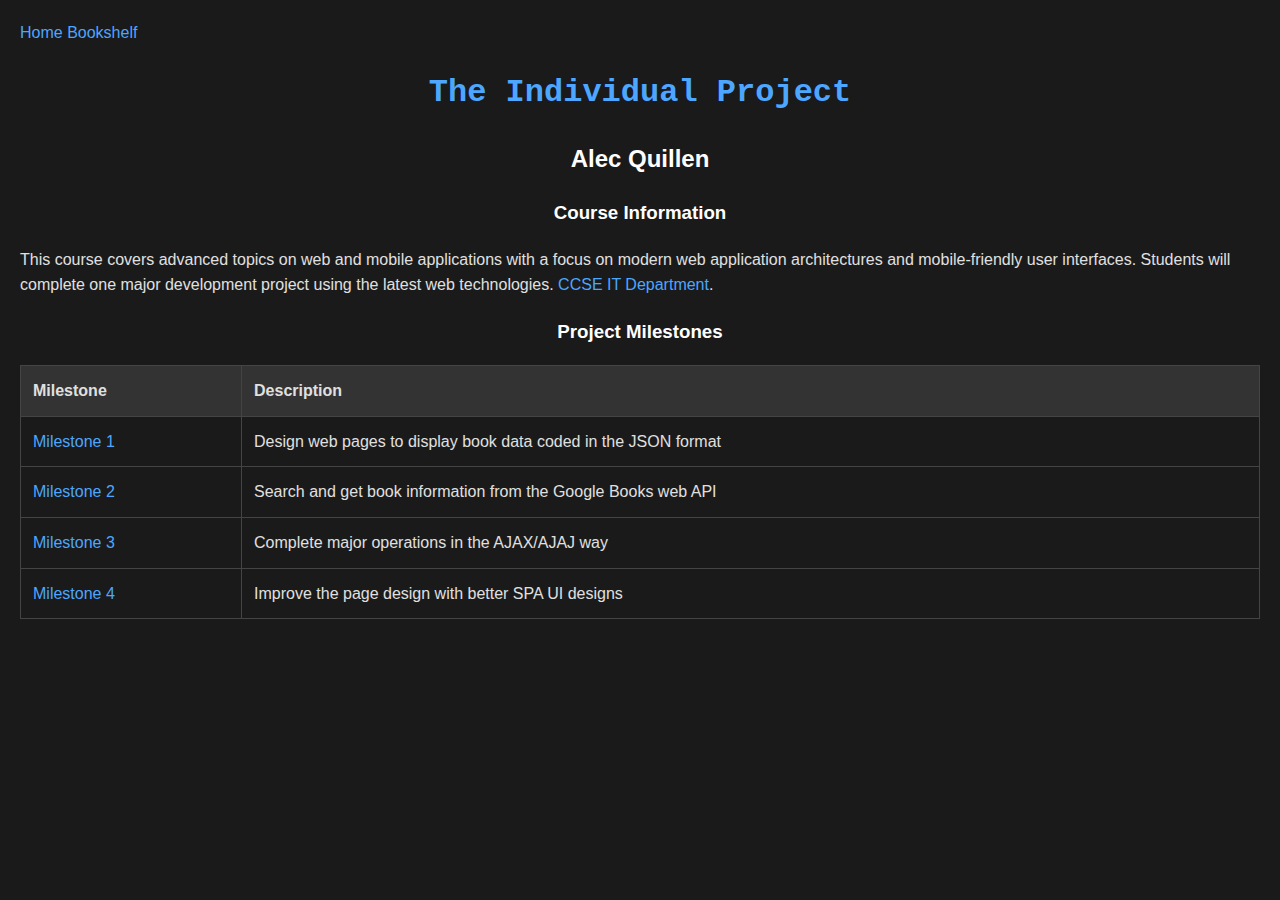
<file: index.html>
<!DOCTYPE html>
<html lang="en">
<head>
    <meta charset="UTF-8">
    <meta name="viewport" content="width=device-width, initial-scale=1.0">
    <title>The Individual Project</title>
    <link rel="stylesheet" href="styles.css">
    <script src="https://ajax.googleapis.com/ajax/libs/jquery/3.6.0/jquery.min.js"></script>
    <script src="books.js" defer></script>
</head>
<body>
    <div class="header">
        <div class="nav-links">
            <a href="homepage.html">Home</a>
            <a href="bookshelf.html">Bookshelf</a>
        </div>
        <h1><a href="index.html">The Individual Project</a></h1>
    </div>
    <main>
        <h2>Alec Quillen</h2>
        
        <section>
            <h3>Course Information</h3>
            <p>This course covers advanced topics on web and mobile applications with a focus on modern web application architectures and mobile-friendly user interfaces. Students will complete one major development project using the latest web technologies. <a href="http://ccse.kennesaw.edu/it" target="_blank">CCSE IT Department</a>.</p>
        </section>
        
        <section>
            <h3>Project Milestones</h3>
            <table>
                <tr>
                    <th>Milestone</th>
                    <th>Description</th>
                </tr>
                <tr>
                    <td><a href="#milestone1">Milestone 1</a></td>
                    <td>Design web pages to display book data coded in the JSON format</td>
                </tr>
                <tr>
                    <td><a href="#milestone2">Milestone 2</a></td>
                    <td>Search and get book information from the Google Books web API</td>
                </tr>
                <tr>
                    <td><a href="#milestone3">Milestone 3</a></td>
                    <td>Complete major operations in the AJAX/AJAJ way</td>
                </tr>
                <tr>
                    <td><a href="#milestone4">Milestone 4</a></td>
                    <td>Improve the page design with better SPA UI designs</td>
                </tr>
            </table>
        </section>
        
    </main>
</body>
</html>
</file>
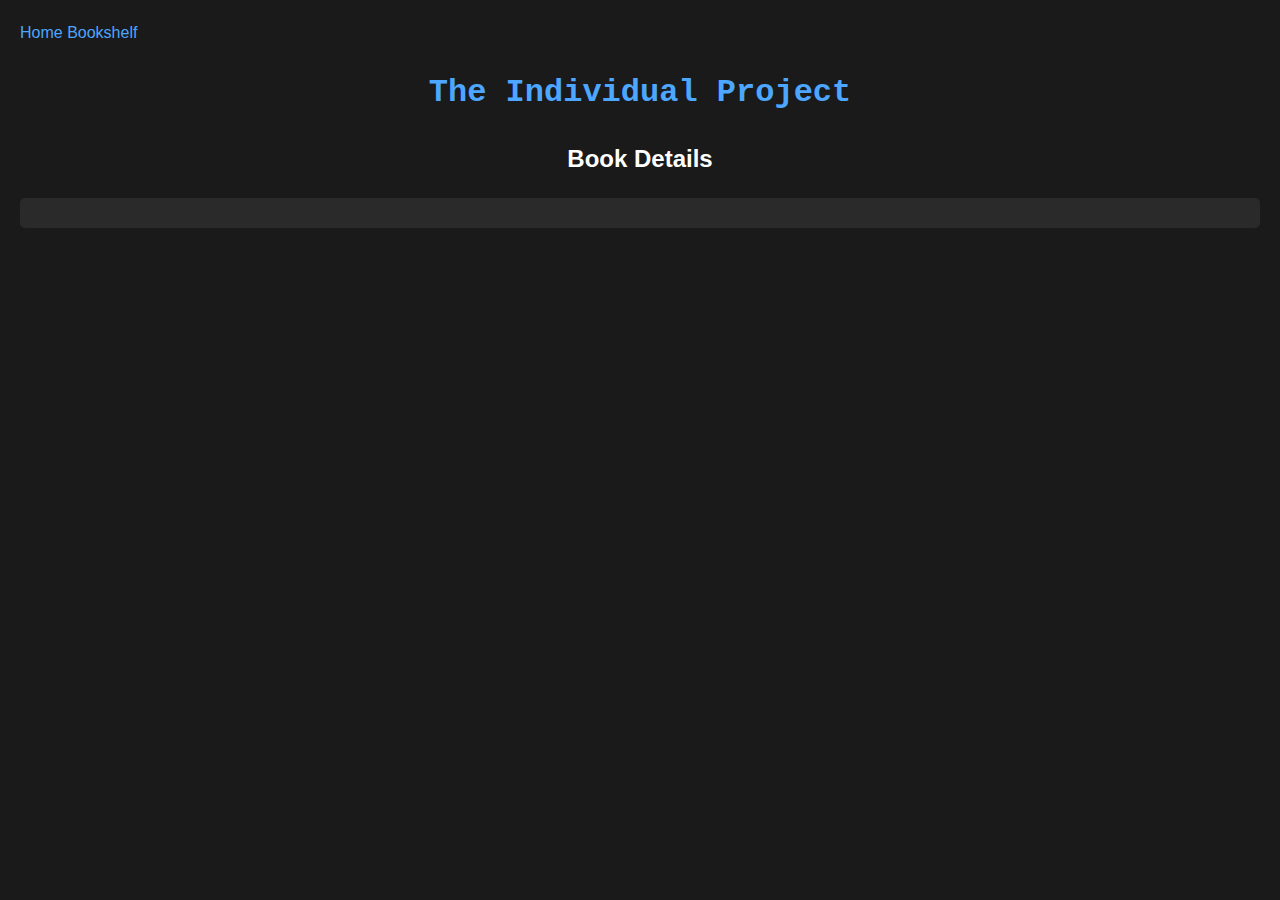
<file: book-details.html>
<!DOCTYPE html>
<html lang="en">
<head>
    <meta charset="UTF-8">
    <meta name="viewport" content="width=device-width, initial-scale=1.0">
    <title>Book Details</title>
    <link rel="stylesheet" href="styles.css">
    <script src="https://ajax.googleapis.com/ajax/libs/jquery/3.6.0/jquery.min.js"></script>
    <script src="books.js" defer></script></head>
<body>
    <div class="header">
        <div class="nav-links">
            <a href="homepage.html">Home</a>
            <a href="bookshelf.html">Bookshelf</a>
        </div>
        <h1><a href="index.html">The Individual Project</a></h1>
    </div>
    <main>
        <h2>Book Details</h2>
        <div id="bookDetails"></div>
    </main>
    <script src="books.js"></script>
</body>
</html>
</file>
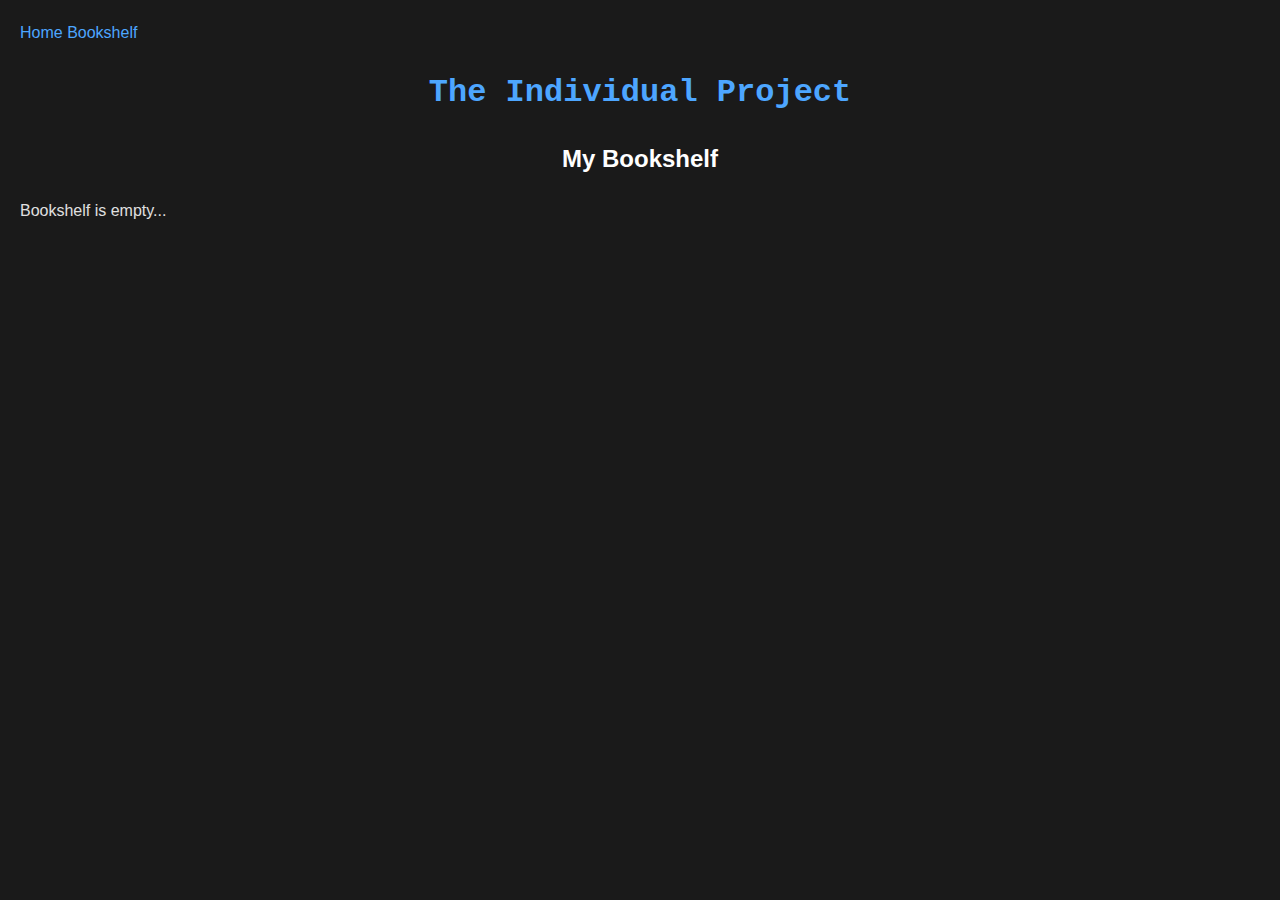
<file: bookshelf.html>
<!DOCTYPE html>
<html lang="en">
<head>
    <meta charset="UTF-8">
    <meta name="viewport" content="width=device-width, initial-scale=1.0">
    <title>My Bookshelf</title>
    <link rel="stylesheet" href="styles.css">
    <script src="https://ajax.googleapis.com/ajax/libs/jquery/3.6.0/jquery.min.js"></script>
    <script src="books.js" defer></script>
</head>
<body>
    <div class="header">
        <div class="nav-links">
            <a href="homepage.html">Home</a>
            <a href="bookshelf.html">Bookshelf</a>
        </div>
        <h1><a href="index.html">The Individual Project</a></h1>
    </div>
    <main>
        <h2>My Bookshelf</h2>
        <div id="bookshelf-container"></div>
    </main>
    <script src="books.js"></script>
</body>
</html>
</file>
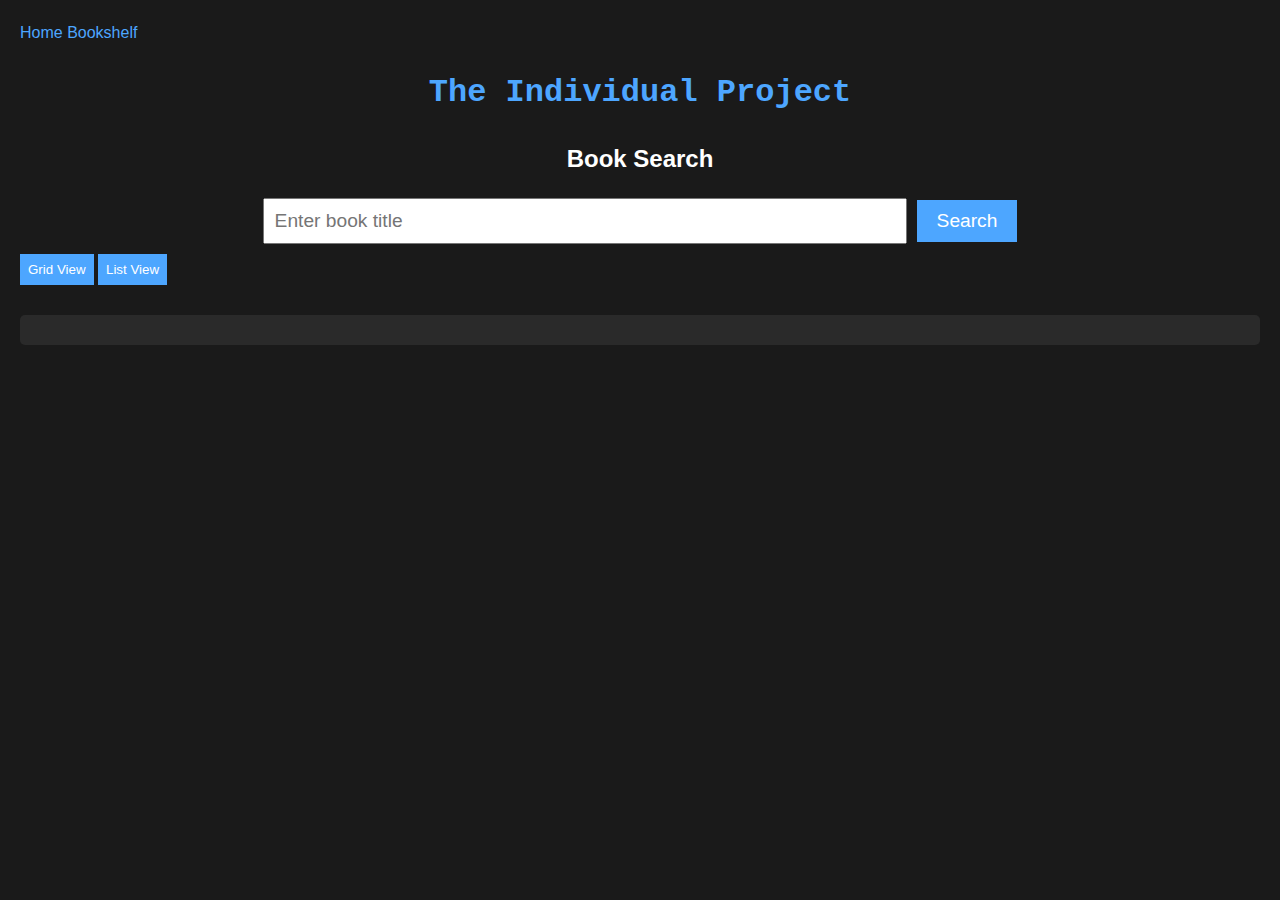
<file: homepage.html>
<!DOCTYPE html>
<html lang="en">
<head>
    <meta charset="UTF-8">
    <meta name="viewport" content="width=device-width, initial-scale=1.0">
    <title>Home Page</title>
    <link rel="stylesheet" href="styles.css">
    <script src="https://ajax.googleapis.com/ajax/libs/jquery/3.6.0/jquery.min.js"></script>
    <script src="books.js" defer></script>
</head>
<body>
    <div class="header">
        <div class="nav-links">
            <a href="homepage.html">Home</a>
            <a href="bookshelf.html">Bookshelf</a>
        </div>
        <h1><a href="index.html">The Individual Project</a></h1>
    </div>
    <main>
        <h2>Book Search</h2>
        <div id="searchContainer">
            <input type="text" id="searchInput" placeholder="Enter book title">
            <button id="searchButton" onclick="searchBooks()">Search</button>
        </div>
        <div id="viewButtons">
            <button id="gridViewButton" onclick="setGridView()">Grid View</button>
            <button id="listViewButton" onclick="setListView()">List View</button>
        </div>
        <div id="searchResults"></div>
        <div id="pagination"></div>
    </main>
    <script src="books.js"></script>
</body>
</html>
</file>
<file: styles.css>
/* styles.css */

body {
    font-family: Arial, sans-serif;
    line-height: 1.6;
    margin: 0;
    padding: 20px;
    background-color: #1a1a1a;
    color: #e0e0e0;
}

header {
    text-align: center;
    margin-bottom: 20px;
}

nav ul {
    display: flex;
    justify-content: center;
    list-style: none;
    padding: 0;
}

nav ul li {
    margin: 0 10px;
}

nav ul li a {
    color: #4da6ff;
    text-decoration: none;
    padding: 5px 10px;
    border: 1px solid #4da6ff;
    border-radius: 5px;
    transition: background-color 0.3s, color 0.3s;
}

nav ul li a:hover {
    background-color: #4da6ff;
    color: #ffffff;
    text-decoration: none;
}

h1, h2, h3, h4 {
    color: #ffffff;
    text-align: center;
}

h1 {
    font-family: 'Courier New', Courier, monospace; /* Apply cursive font to the main title */
}

a {
    color: #4da6ff;
    text-decoration: none;
}

a:hover {
    text-decoration: underline;
}

table {
    border-collapse: collapse;
    width: 100%;
    margin-bottom: 20px;
}

th, td {
    border: 1px solid #444;
    padding: 12px;
    text-align: left;
}

th {
    background-color: #333;
}

input[type="text"], button {
    padding: 8px;
    margin-bottom: 10px;
}

button {
    background-color: #4da6ff;
    color: #ffffff;
    border: none;
    cursor: pointer;
    transition: background-color 0.3s;
}

button:hover {
    background-color: #3385cc;
}

#searchResults, #bookDetails {
    background-color: #2a2a2a;
    padding: 15px;
    margin-top: 20px;
    border-radius: 5px;
}

#searchResults div {
    margin-bottom: 15px;
    padding-bottom: 15px;
    border-bottom: 1px solid #444;
}

#searchResults div:last-child {
    border-bottom: none;
}

/* Centering and enlarging the search bar */
#searchContainer {
    display: flex;
    justify-content: center;
    align-items: center;
    margin-top: 20px;
}

#searchInput {
    font-size: 1.2em; /* Enlarge the search bar */
    padding: 10px;
    width: 50%; /* Adjust the width as needed */
    margin-right: 10px;
}

#searchButton {
    font-size: 1.2em; /* Enlarge the button */
    padding: 10px 20px;
}

/* Pagination styling */
#pagination {
    text-align: center;
    margin-top: 20px;
}

#pagination button {
    font-size: 1.2em; /* Enlarge the page numbers */
    padding: 8px 16px;
    margin: 0 5px;
    border: 1px solid #4da6ff; /* Add a border to the page numbers */
    background-color: transparent;
    color: #4da6ff;
    cursor: pointer;
    transition: background-color 0.3s, color 0.3s;
}

#pagination button:hover {
    background-color: #4da6ff;
    color: #ffffff;
}

/* Grid and List View styling */
#searchResults.grid-view {
    display: flex;
    flex-wrap: wrap;
    gap: 20px;
}

#searchResults.grid-view .book {
    flex: 1 1 calc(33.333% - 20px); /* Adjust the width of each book card */
    background-color: #2a2a2a;
    padding: 15px;
    border-radius: 5px;
    text-align: center;
    border: 1px solid #000; /* Black border around each search result */
}

#searchResults.list-view {
    display: block;
}

#searchResults.list-view .book {
    display: flex;
    align-items: center;
    background-color: #2a2a2a;
    padding: 15px;
    border-radius: 5px;
    margin-bottom: 10px;
    border: 1px solid #000; /* Black border around each search result */
}

#searchResults.list-view .book img {
    margin-right: 20px;
}

#viewToggle {
    text-align: center;
    margin-top: 20px;
}

#viewToggle button {
    font-size: 1em;
    padding: 10px 20px;
    margin: 0 10px;
    background-color: #4da6ff;
    color: #ffffff;
    border: none;
    cursor: pointer;
    transition: background-color 0.3s;
}

#viewToggle button:hover {
    background-color: #3385cc;
}
</file>
